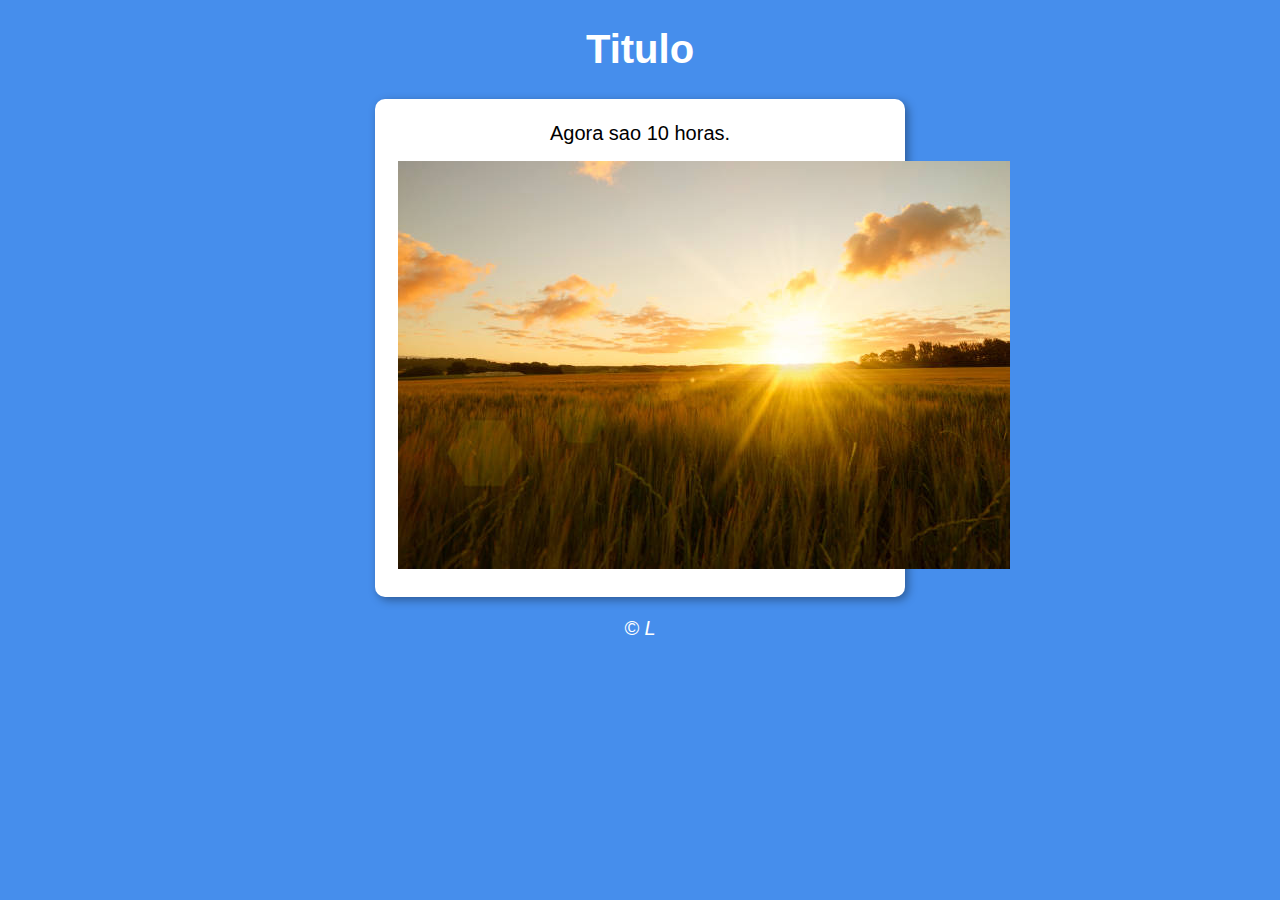
<file: Parte2/index.html>
<!DOCTYPE html>
<html lang="pt-PT">
    <head>
        <meta charset="UTF-8">
        <meta name="viewport" content="width=device-width, initial-scale=1.0">
        <meta http-equiv="X-UA-Compatible" content="ie=edge">
        <title>Exercicio Parte 2</title>
        <link rel="stylesheet" href="style.css">
    </head>
    <body onload="carregar()">
        <header>
            <h1>Titulo</h1>
        </header>
<section>
    <div id="msg">
        Teste
    </div>
    <div id="foto">
        <img id="imagem" src="img/manha.jpg" alt="">
    </div>
</section>
<footer>
    <p>&copy; L</p>
</footer>
<script src="script.js"></script>
    </body>
</html>
</file>
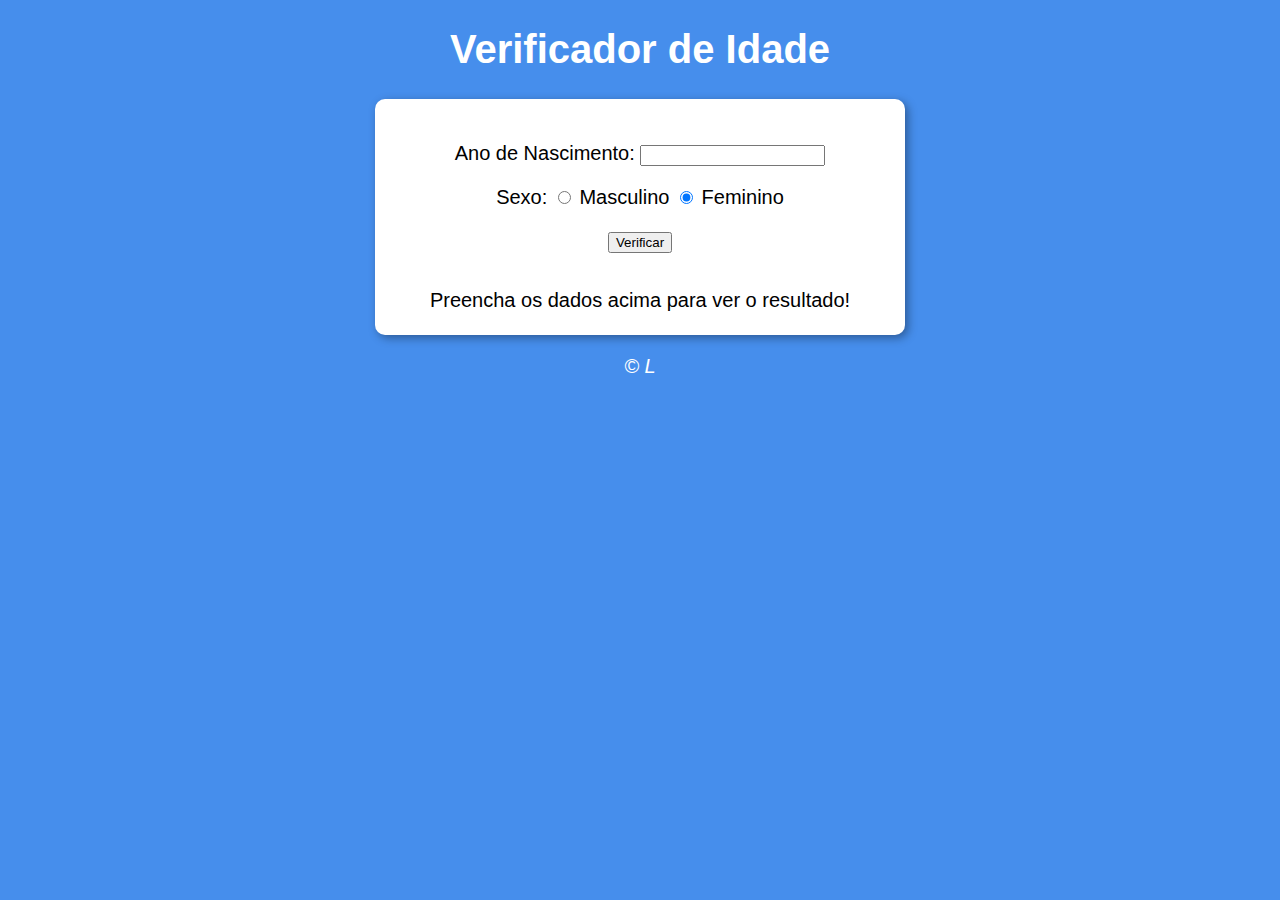
<file: Parte3/index.html>
<!DOCTYPE html>
<html lang="pt-PT">

<head>
    <meta charset="UTF-8">
    <meta name="viewport" content="width=device-width" , initial-scale="1.0">
    <meta http-equiv="X-UA-Compatible" content="ie-edge">
    <Title>Verificador de Idade</Title>
    <link rel="stylesheet" href="style.css">
</head>

<body>
    <header>
        <h1>Verificador de Idade</h1>
    </header>
    <section>
        <div>
            <p>Ano de Nascimento:
                <input type="number" name="txtano" id="txtano" min="0">
            </p>
            <p>Sexo:
                <input type="radio" name="radsex" id="mas" checked>
                <label for="mas">Masculino</label>
                <input type="radio" name="radsex" id="fem" checked>
                <label for="fem">Feminino</label>
            </p>
            <p>
                <input type="button" value="Verificar" onclick="verificar()">
            </p>
        </div>
        <div id="res">
            Preencha os dados acima para ver o resultado!
        </div>
    </section>
<footer>
    <p>&copy; L</p>
</footer>
<script src="script.js"></script>
</body>
</html>
</file>
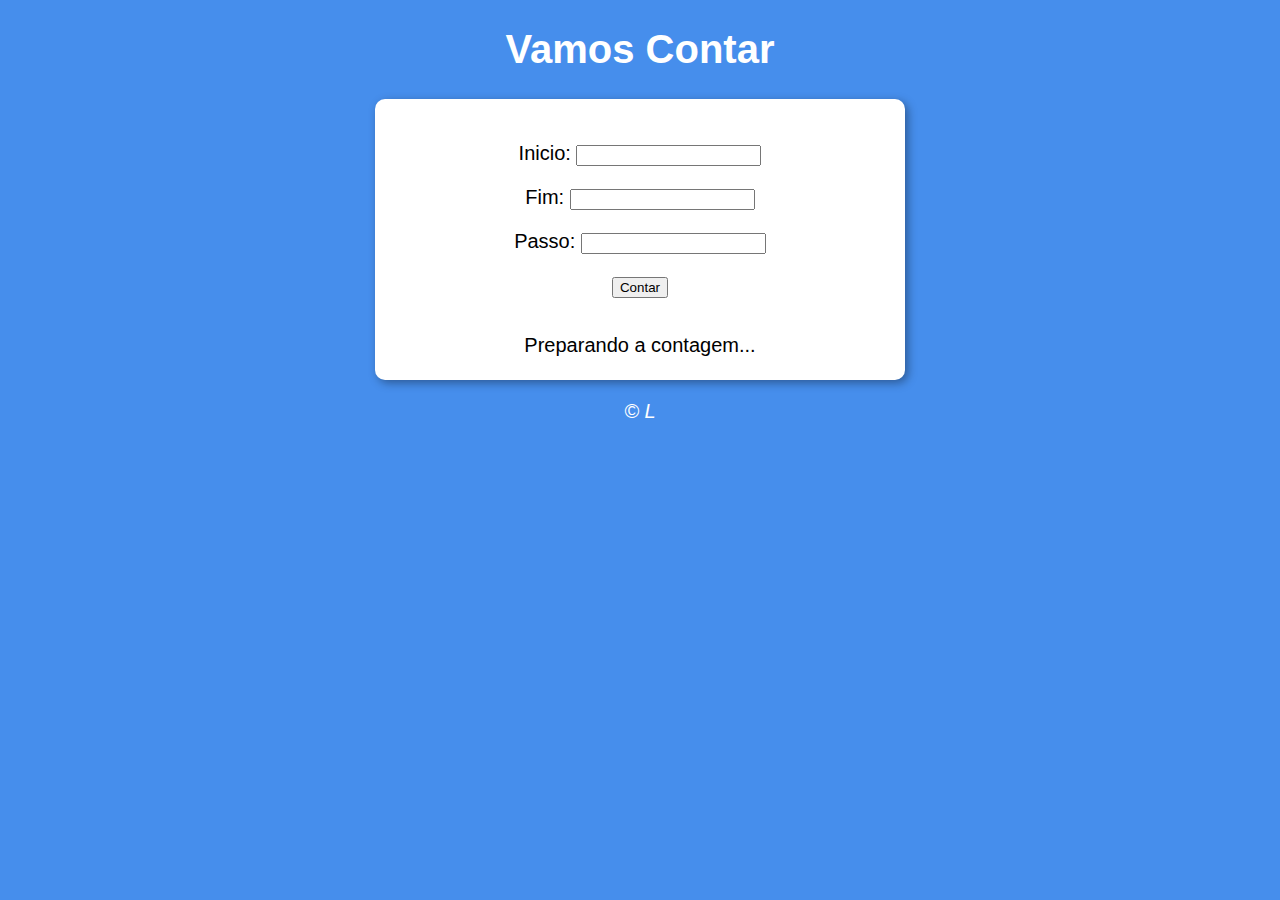
<file: Parte4/index.html>
<!DOCTYPE html>
<html lang="pt-PT">

<head>
    <meta charset="UTF-8">
    <meta name="viewport" content="width=device-width, initial-scale=1.0">
    <meta http-equiv="X-UA-Compatible" content="ie=edge">
    <title>Super Contador</title>
    <link rel="stylesheet" href="style.css">
</head>

<body>
    <header>
        <h1>Vamos Contar</h1>
    </header>
    <section>       
        <div id="dados">
            <p>Inicio: <input type="number" name="inicio" id="txti"> </p>
            <p>Fim: <input type="number" name="fim" id="txtf"> </p>
            <p>Passo: <input type="number" name="passo" id="txtp"> </p>
            <p><input type="button" value="Contar" onclick="contar()"></p>
        </div>
        <div id="res">
            Preparando a contagem...
        </div>
    </section>
<footer>
    <p>&copy; L</p>
</footer>
<script src="script.js"></script>
</body>
</html>
</file>
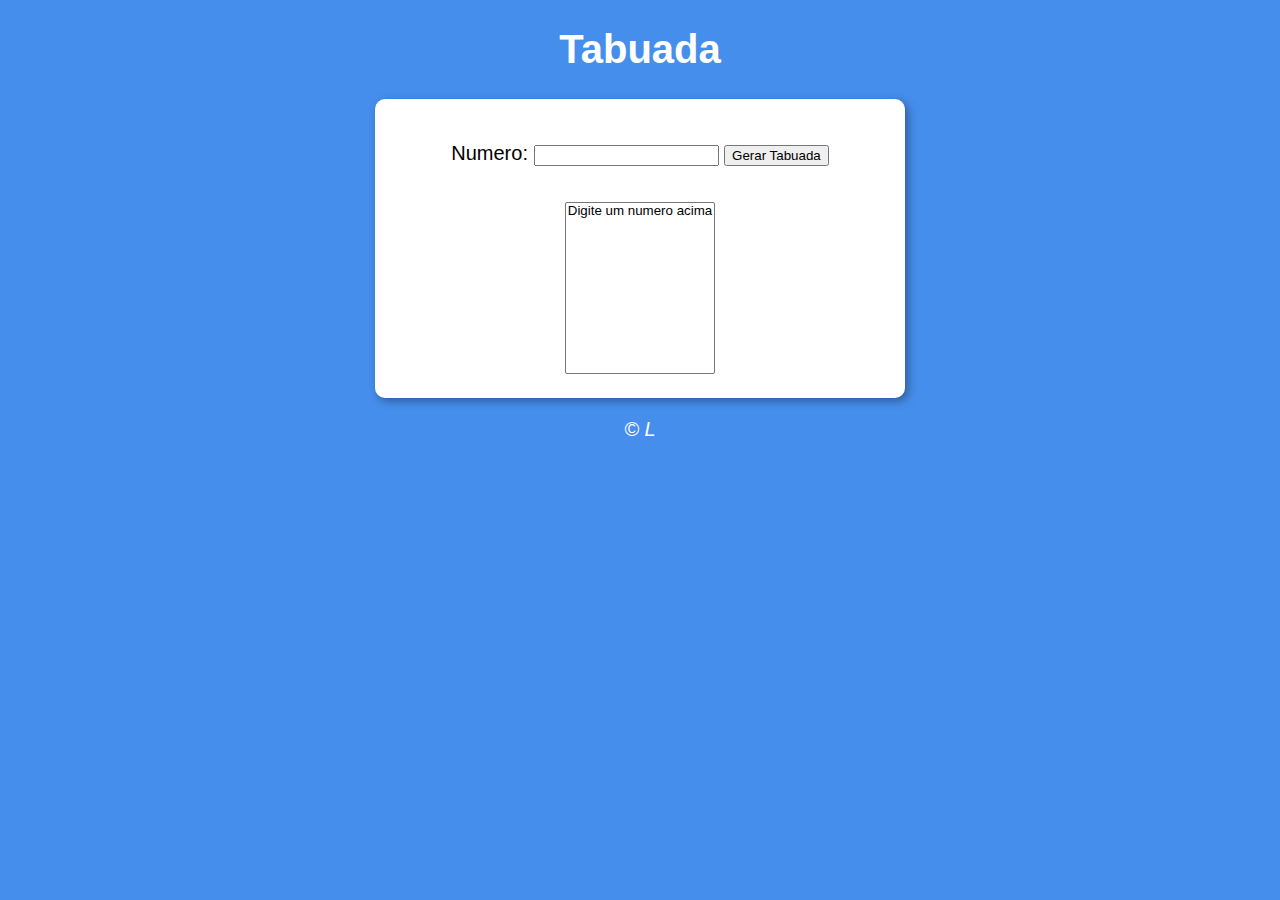
<file: Parte5/index.html>
<!DOCTYPE html>
<html lang="pt-PT">
<head>
    <meta charset="UTF-8">
    <meta name="viewport" content="width=device-width, initial-scale=1.0">
    <meta http-equiv="X-UA-Compatible" content="ie=edge">
    <title>Tabuada</title>
    <link rel="stylesheet" href="style.css">
</head>
<body>
    <header>
        <h1>Tabuada</h1>
    </header>
    <section>
        <div>
            <p>Numero: <input type="number" name="num" id="txtn">
            <input type="button" value="Gerar Tabuada" onclick="tabuada()">
            </p>
        </div>
        <div>
            <select name="tabuada" id="seltab" size="10">
            <option>Digite um numero acima</option>
            </select>
        </div>
    </section>
    <footer>
        <p>&copy; L</p>
    </footer>
    <script src="script.js"></script>
</body>
</html>
</file>
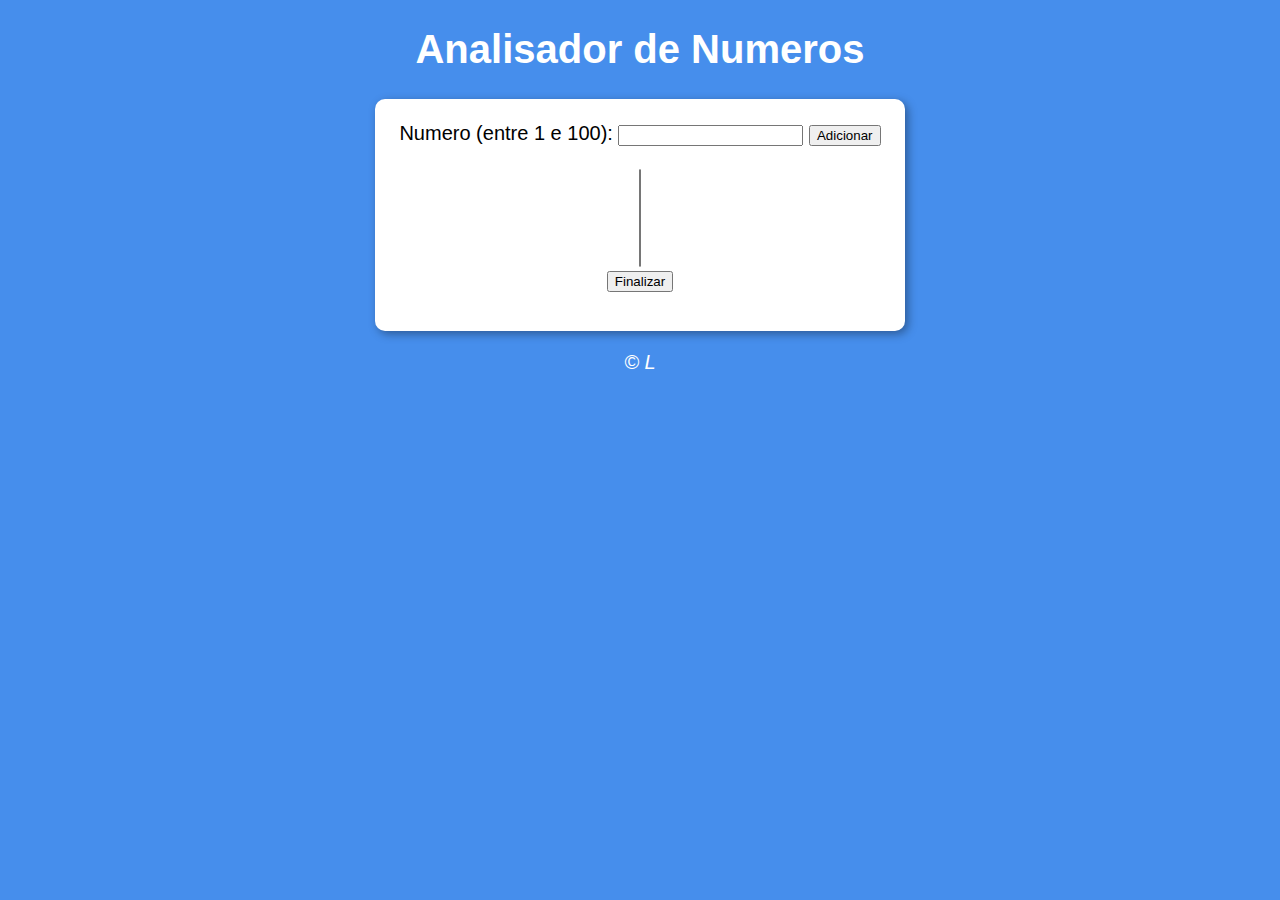
<file: Parte6/index.html>
<!DOCTYPE html>
<html lang="pt-PT">
<head>
    <meta charset="UTF-8">
    <meta name="viewport" content="width=device-width, initial-scale=1.0">
    <meta http-equiv="X-UA-Compatible" content="ie=edge">
    <title>Analisador de Numeros</title>
    <link rel="stylesheet" href="style.css">
</head>
<body>
    <header>
        <h1>Analisador de Numeros</h1>
    </header>
    <section>
        <div>
            Numero (entre 1 e 100):
            <input type="number" name="fnum" id="fnum">
            <input type="button" value="Adicionar" onclick="adicionar()">
            <br><br><select name="flista" id="flista" size="6"></select>
            <br><input type="button" value="Finalizar">
        </div>
        <div id="res">
        </div>
    </section>
    <footer>
        <p>&copy; L</p>
    </footer>
    <script src="script.js"></script>
</body>
</file>
<file: Parte2/style.css>
body {
    background: rgb(70, 142, 236);
    font: normal 15pt Arial;
}

header {
    color: white;
    text-align: center;
}

section{
    background: white;
    border-radius: 10px;
    padding: 15px;
    width: 500px;  
    margin: auto;
    box-shadow: 3px 3px 10px rgba(0, 0, 0, 0.363);
}

div{
    text-align: center;
    padding: 8px;
}

footer{
    color: white;
    text-align: center;
    font-style: italic;
}
</file>
<file: Parte3/style.css>
body {
    background: rgb(70, 142, 236);
    font: normal 15pt Arial;
}

header {
    color: white;
    text-align: center;
}

section{
    background: white;
    border-radius: 10px;
    padding: 15px;
    width: 500px;  
    margin: auto;
    box-shadow: 3px 3px 10px rgba(0, 0, 0, 0.363);
}

div{
    text-align: center;
    padding: 8px;
}

footer{
    color: white;
    text-align: center;
    font-style: italic;
}
</file>
<file: Parte4/style.css>
body {
    background: rgb(70, 142, 236);
    font: normal 15pt Arial;
}

header {
    color: white;
    text-align: center;
}

section{
    background: white;
    border-radius: 10px;
    padding: 15px;
    width: 500px;  
    margin: auto;
    box-shadow: 3px 3px 10px rgba(0, 0, 0, 0.363);
}

div{
    text-align: center;
    padding: 8px;
}

footer{
    color: white;
    text-align: center;
    font-style: italic;
}
</file>
<file: Parte5/style.css>
body {
    background: rgb(70, 142, 236);
    font: normal 15pt Arial;
}

header {
    color: white;
    text-align: center;
}

section{
    background: white;
    border-radius: 10px;
    padding: 15px;
    width: 500px;  
    margin: auto;
    box-shadow: 3px 3px 10px rgba(0, 0, 0, 0.363);
}

div{
    text-align: center;
    padding: 8px;
}

footer{
    color: white;
    text-align: center;
    font-style: italic;
}
</file>
<file: Parte6/style.css>
body {
    background: rgb(70, 142, 236);
    font: normal 15pt Arial;
}

header {
    color: white;
    text-align: center;
}

section{
    background: white;
    border-radius: 10px;
    padding: 15px;
    width: 500px;  
    margin: auto;
    box-shadow: 3px 3px 10px rgba(0, 0, 0, 0.363);
}

div{
    text-align: center;
    padding: 8px;
}

footer{
    color: white;
    text-align: center;
    font-style: italic;
}
</file>
